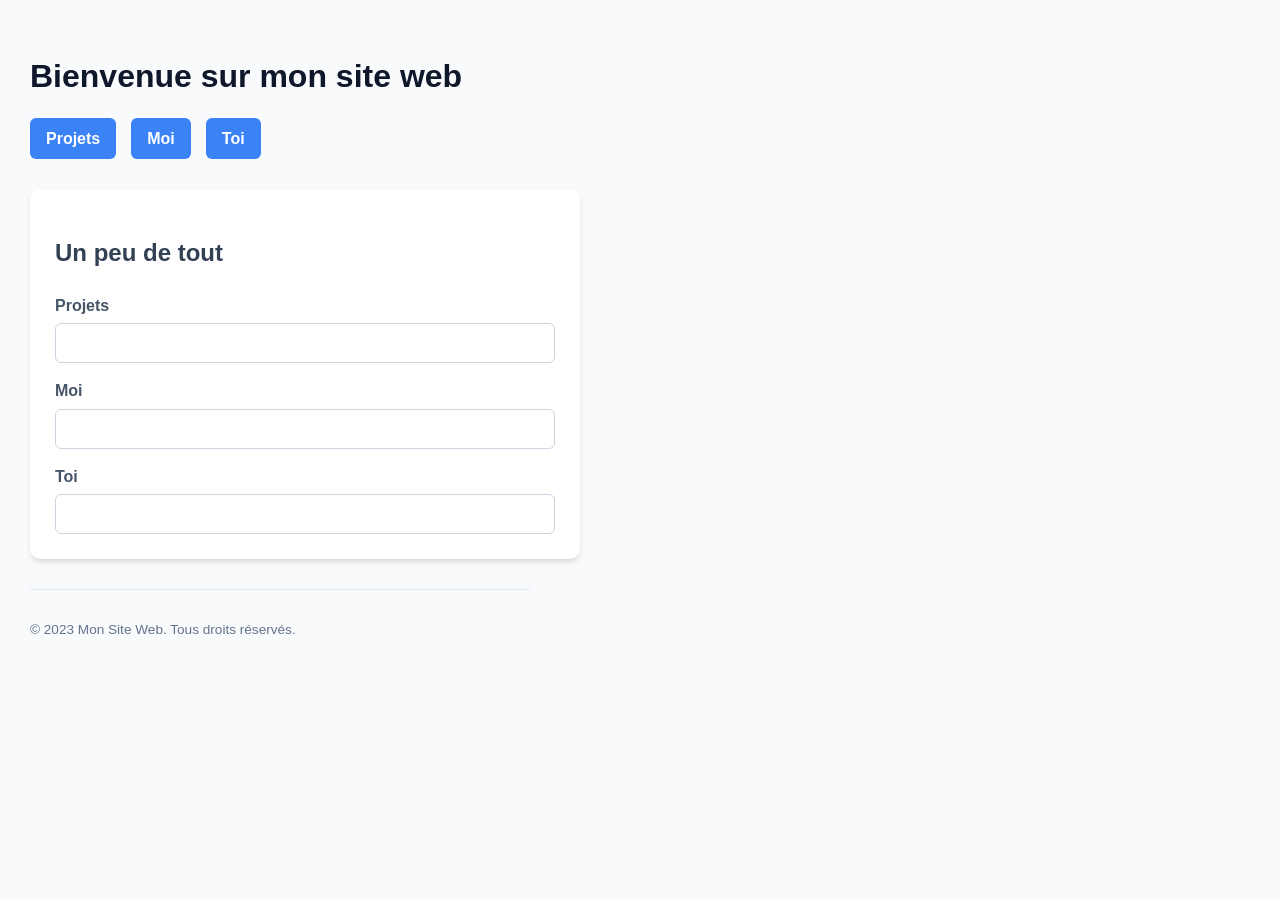
<file: index.html>
<!DOCTYPE html>
<html lang="fr">
<html>

    <head>
        <link rel="stylesheet" href="style.css">
        <title>Mon Site Web</title>       
    </head>

    <body>
        <h1>Bienvenue sur mon site web</h1>
        <nav>  
            <a href="Projets.html">Projets</a>     
            <a href="Moi.html">Moi</a>     
            <a href="Toi.html">Toi</a> 
        </nav> 

        <section>
            <h2>Un peu de tout</h2>

            <label for="Projets">Projets</label>
            <input type="text" id="Projets">
            <label for="Moi">Moi</label>
            <input type="text" id="Moi">
            <label for="Toi">Toi</label>
            <input type="text" id="Moi">
        </section>

        <header>
        </header>


    <footer>
       <p>&copy; 2023 Mon Site Web. Tous droits réservés.</p>
    </footer>
   </body>
</html>
</file>
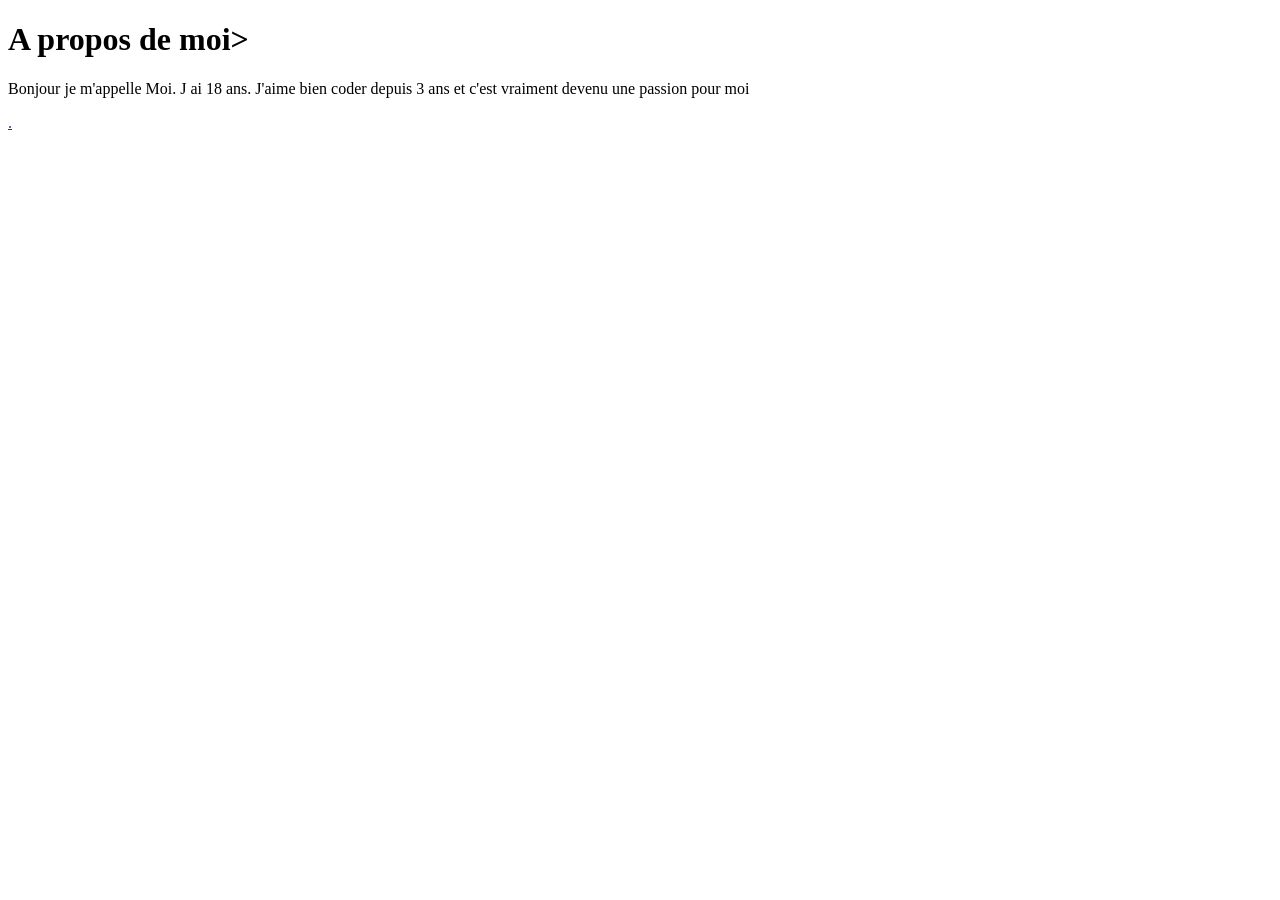
<file: Moi.html>
<!DOCTYPE html>
<html lang="fr">
<head>
    <title>À propos de moi</title>
</head>
<body>
    <h1>A propos de moi></h1>
    <p>Bonjour je m'appelle Moi. J ai 18 ans. J'aime bien coder depuis 3 ans et c'est vraiment devenu une passion pour moi</p>
    <a href="">.</a>
</body>
</html>
</file>
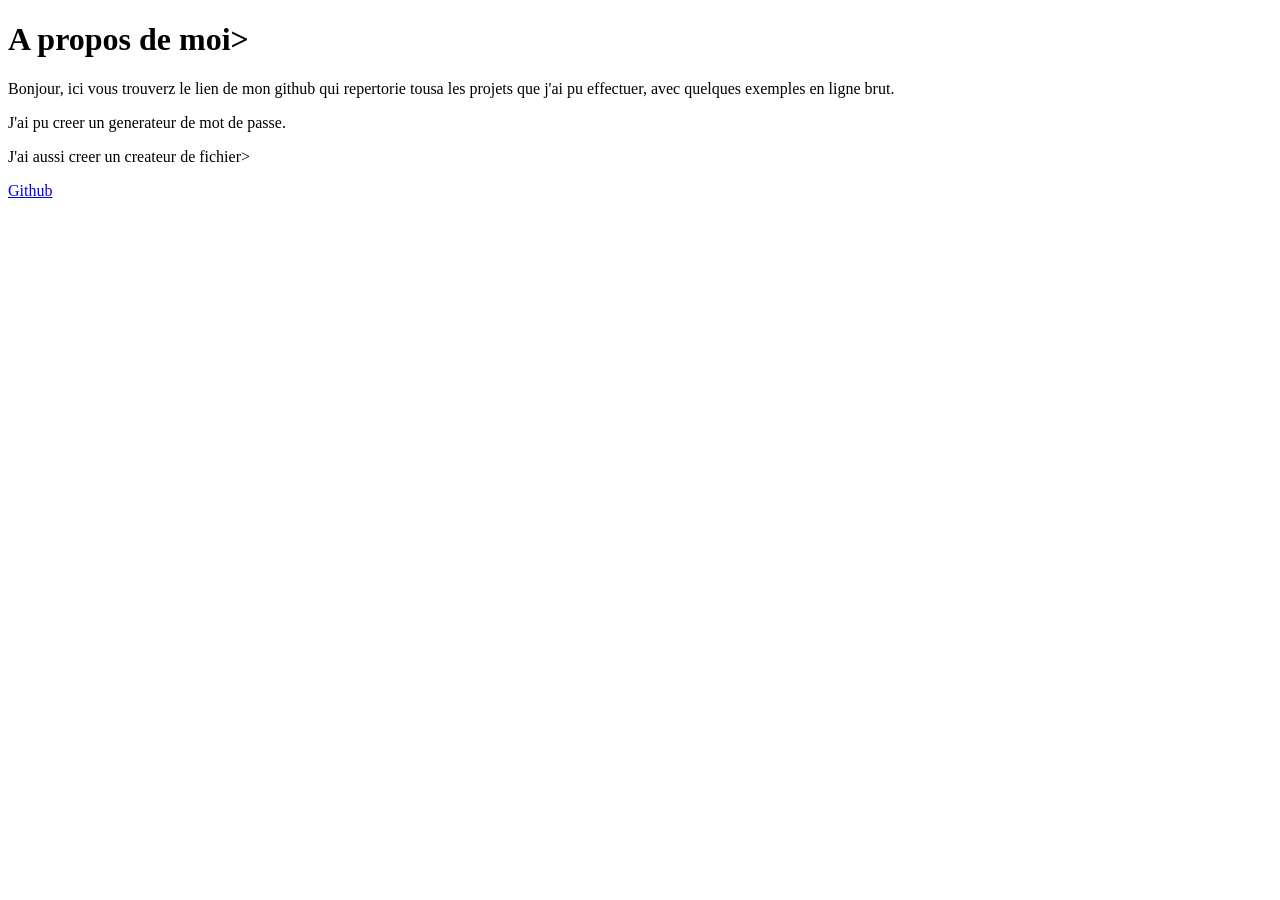
<file: Projets.html>
<!DOCTYPE html>
<html lang="fr">
<head>
    <title>À propos de mes projets</title>
</head>
<body>
    <h1>A propos de moi></h1>
    <p>Bonjour, ici vous trouverz le lien de mon github qui repertorie tousa les projets que j'ai pu effectuer, avec quelques exemples en ligne brut. </p>
    <p>J'ai pu creer un generateur de mot de passe.</p>
    <p>J'ai aussi creer un createur de fichier></p>
    <a href="https://github.com/trezeaeaea/PYTHON-projects">Github</a>
</body>
</html>
</file>
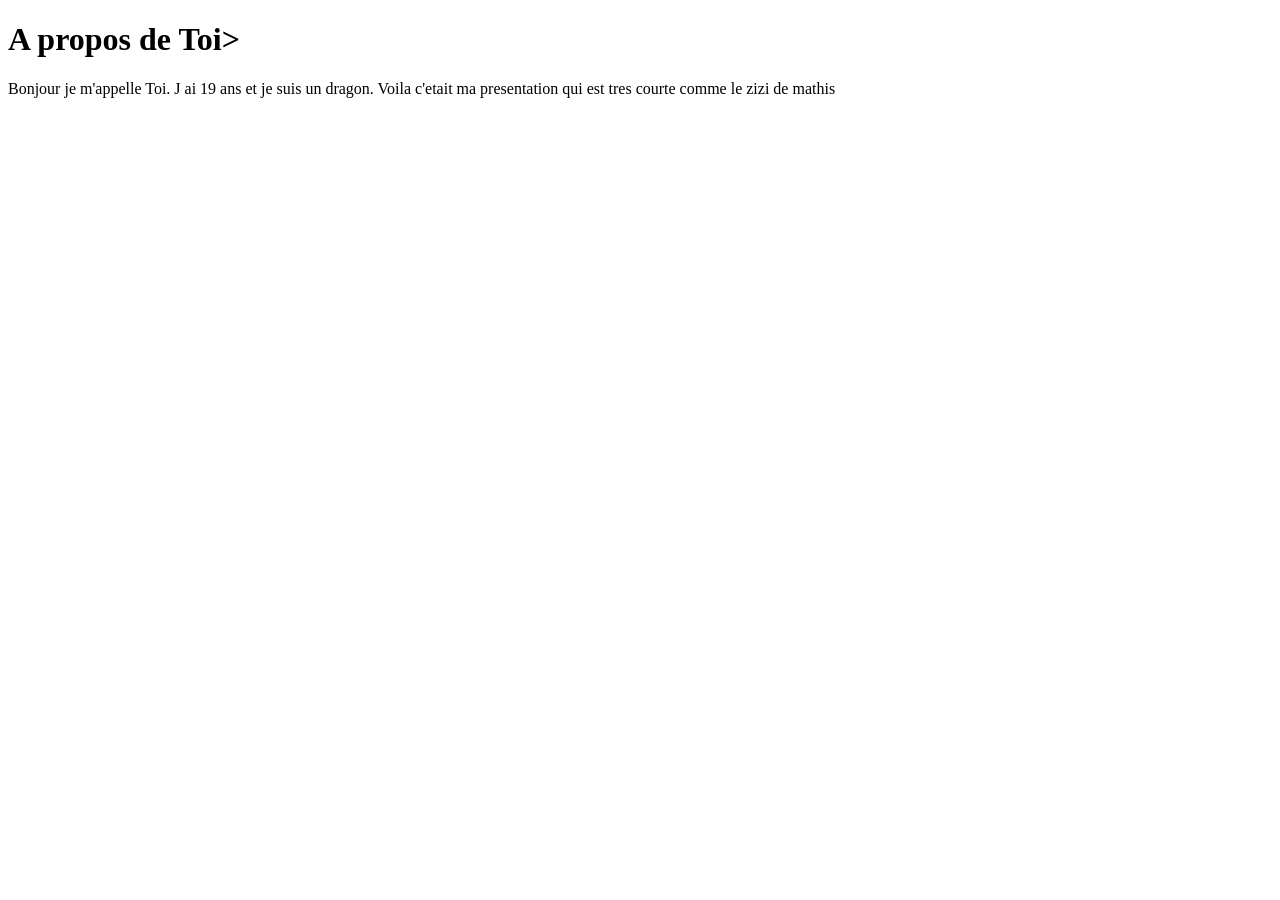
<file: Toi.html>
<!DOCTYPE html>
<html lang="fr">
<head>
    <title>À propos de toi</title>
</head>
<body>
    <h1>A propos de Toi></h1>
    <p>Bonjour je m'appelle Toi. J ai 19 ans et je suis un dragon. Voila c'etait ma presentation qui est tres courte comme le zizi de mathis</p>
</body>
</html>
</file>
<file: style.css>
body {
font-family: 'Segoe UI', Tahoma, Geneva, Verdana, sans-serif;
background-color: #f8fafc;
color: #1e293b;
margin: 0;
padding: 30px;
line-height: 1.6;
}

h1 {
color: #0f172a;
font-size: 2rem;
margin-bottom: 15px;
}

h2 {
color: #334155;
font-size: 1.5rem;
margin-bottom: 20px;
}

nav {
margin-bottom: 30px;
display: flex;
gap: 15px;
}

nav a {
text-decoration: none;
background-color: #3b82f6;
color: white;
padding: 8px 16px;
border-radius: 6px;
font-weight: 600;
transition: background-color 0.2s ease;
}

nav a:hover {
background-color: #2563eb;
}


section {
background-color: #ffffff;
padding: 25px;
border-radius: 10px;
box-shadow: 0 4px 6px -1px rgba(0, 0, 0, 0.1), 0 2px 4px -2px rgba(0, 0, 0, 0.1);
max-width: 500px;
margin-bottom: 30px;
}

label {
display: block;
font-weight: 600;
margin-top: 15px;
margin-bottom: 5px;
color: #475569;
}

input[type="text"] {
width: 100%;
padding: 10px;
border: 1px solid #cbd5e1;
border-radius: 6px;
font-size: 1rem;
box-sizing: border-box;
transition: border-color 0.2s ease, box-shadow 0.2s ease;
}

input[type="text"]:focus {
outline: none;
border-color: #3b82f6;
box-shadow: 0 0 0 3px rgba(59, 130, 246, 0.15);
}

footer {
text-align: left;
color: #64748b;
font-size: 0.85rem;
border-top: 1px solid #e2e8f0;
padding-top: 15px;
max-width: 500px;
}
</file>
